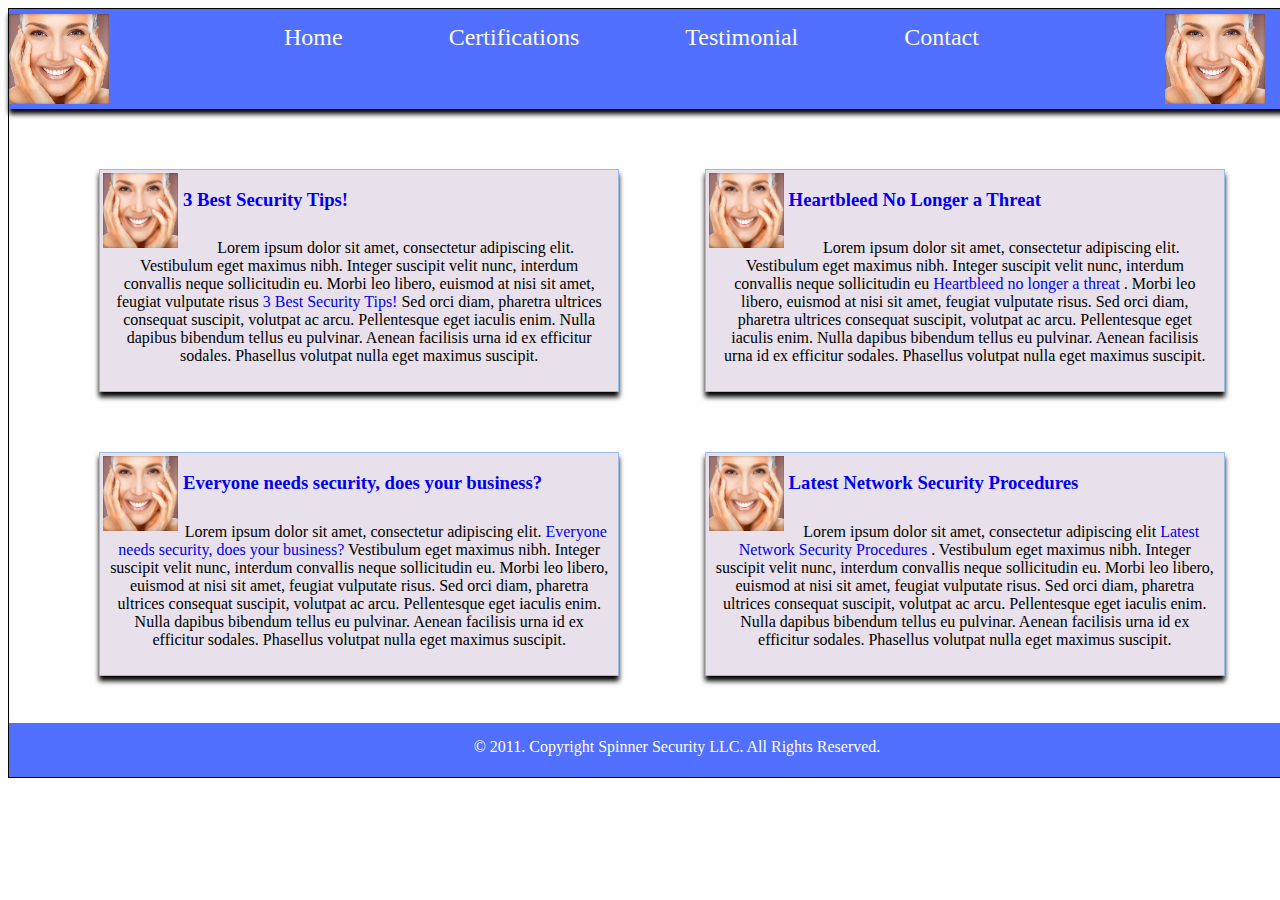
<file: index.html>
<!DOCTYPE html>
<html lang = "en">
<head>
	<meta charset = "UTF-8">
	<meta name = "author" content= "john goure, abdullah alobaidan, saud alshammari, robert meyer">
	<meta name = "description" content = "">
	<meta name = "keyword" content="">
	<link type="text/css" rel="stylesheet" href="css/main.css">
	<title>Spinner Security</title>
</head>
<body>
	<div id="container">
		<nav id = "navigation">
			<header id = "logo">
				<img alt="Spinner Security Logo" src="images/filler.jpg" width="100" height="90">
			</header>
			<ul>
				<li><a href="http://www.spinnersecurity.com" title="Home Page">Home </a></li>
				<li><a href="http://www.spinnersecurity.com/certification.html" title="Certifications">Certifications </a></li>
				<li><a href="http://www.spinnersecurity.com/testimonial.html" title="Testimonials">Testimonial </a></li>
				<li><a href="http://www.spinnersecurity.com/contact.html" title="Contact Us">Contact </a></li>
			</ul>
			<header id = "logo2">
				<img alt="Spinner Security Logo" src="images/filler.jpg" width="100" height="90">
			</header>
		</nav>
		<!-- ADD CONTENT HERE -->
		<div id="articles">
			<article class="blogcolumn1">
				<a href="http://www.spinnersecurity.com/bestsecuritytips.html" title="3 Best Security Tips">
					<img src="images/filler.jpg" alt="Security 101" class="thumbnail">
				</a>
				<h3>
					<a href="http://www.spinnersecurity.com/securitytips.html" title="3 Best Security Tips">3 Best Security Tips!</a>
				</h3>
				<p>
					Lorem ipsum dolor sit amet, consectetur adipiscing elit. Vestibulum eget maximus nibh. Integer suscipit velit nunc, interdum convallis neque sollicitudin eu. Morbi leo libero, euismod at nisi sit amet, feugiat vulputate risus <a href="http://www.spinnersecurity.com/securitytips.html" title="3 Best Security Tips">3 Best Security Tips!</a> Sed orci diam, pharetra ultrices consequat suscipit, volutpat ac arcu. Pellentesque eget iaculis enim. Nulla dapibus bibendum tellus eu pulvinar. Aenean facilisis urna id ex efficitur sodales. Phasellus volutpat nulla eget maximus suscipit.
				</p>
			</article>
			<article class="blogcolumn2">
				<a href="http://www.spinnersecurity.com/hearbleed.html" title="Heartbleed">
					<img src="images/filler.jpg" alt="Heartbleed" class="thumbnail">
				</a>
				<h3>
					<a href="http://www.spinnersecurity.com/hearbleed.html" title="Heartbleed">Heartbleed No Longer a Threat
					</a>
				</h3>
				<p>
					Lorem ipsum dolor sit amet, consectetur adipiscing elit. Vestibulum eget maximus nibh. Integer suscipit velit nunc, interdum convallis neque sollicitudin eu <a href="http://www.spinnersecurity.com/hearbleed.html" title="Heartbleed">Heartbleed no longer a threat
					</a>. Morbi leo libero, euismod at nisi sit amet, feugiat vulputate risus. Sed orci diam, pharetra ultrices consequat suscipit, volutpat ac arcu. Pellentesque eget iaculis enim. Nulla dapibus bibendum tellus eu pulvinar. Aenean facilisis urna id ex efficitur sodales. Phasellus volutpat nulla eget maximus suscipit.
				</p>
			</article>
			<article class="blogcolumn1">
				<a href="http://www.spinnersecurity.com/needsecurity.html" title="Need Security?">
					<img src="images/filler.jpg" alt="Need Security?" class="thumbnail">
				</a>
				<h3>
					<a href="http://www.spinnersecurity.com/needsecurity.html" title="Need Security?">Everyone needs security, does your business?
					</a>
				</h3>
				<p>
					Lorem ipsum dolor sit amet, consectetur adipiscing elit. <a href="http://www.spinnersecurity.com/needsecurity.html" title="Need Security?">Everyone needs security, does your business?
					</a> Vestibulum eget maximus nibh. Integer suscipit velit nunc, interdum convallis neque sollicitudin eu. Morbi leo libero, euismod at nisi sit amet, feugiat vulputate risus. Sed orci diam, pharetra ultrices consequat suscipit, volutpat ac arcu. Pellentesque eget iaculis enim. Nulla dapibus bibendum tellus eu pulvinar. Aenean facilisis urna id ex efficitur sodales. Phasellus volutpat nulla eget maximus suscipit.
				</p>
			</article>
			<article class="blogcolumn2">
				<a href="http://www.spinnersecurity.com/securityprocedures.html" title="Latest Security Procedures">
					<img src="images/filler.jpg" alt="Security 101 pic" class="thumbnail">
				</a>
				<h3>
					<a href="http://www.spinnersecurity.com/securityprocedures.html" title="Latest Security Procedures">Latest Network Security Procedures
					</a>
				</h3>
				<p>
					Lorem ipsum dolor sit amet, consectetur adipiscing elit <a href="http://www.spinnersecurity.com/securityprocedures.html" title="Latest Security Procedures">Latest Network Security Procedures
					</a>. Vestibulum eget maximus nibh. Integer suscipit velit nunc, interdum convallis neque sollicitudin eu. Morbi leo libero, euismod at nisi sit amet, feugiat vulputate risus. Sed orci diam, pharetra ultrices consequat suscipit, volutpat ac arcu. Pellentesque eget iaculis enim. Nulla dapibus bibendum tellus eu pulvinar. Aenean facilisis urna id ex efficitur sodales. Phasellus volutpat nulla eget maximus suscipit.
				</p>
			</article>
		</div>
		<!--END CONTENT HERE-->
		<footer>
			<p>
			&#169; 2011. Copyright Spinner Security LLC. All Rights Reserved.
			</p>
		</footer>
	</div>
</body>
</html>
</file>
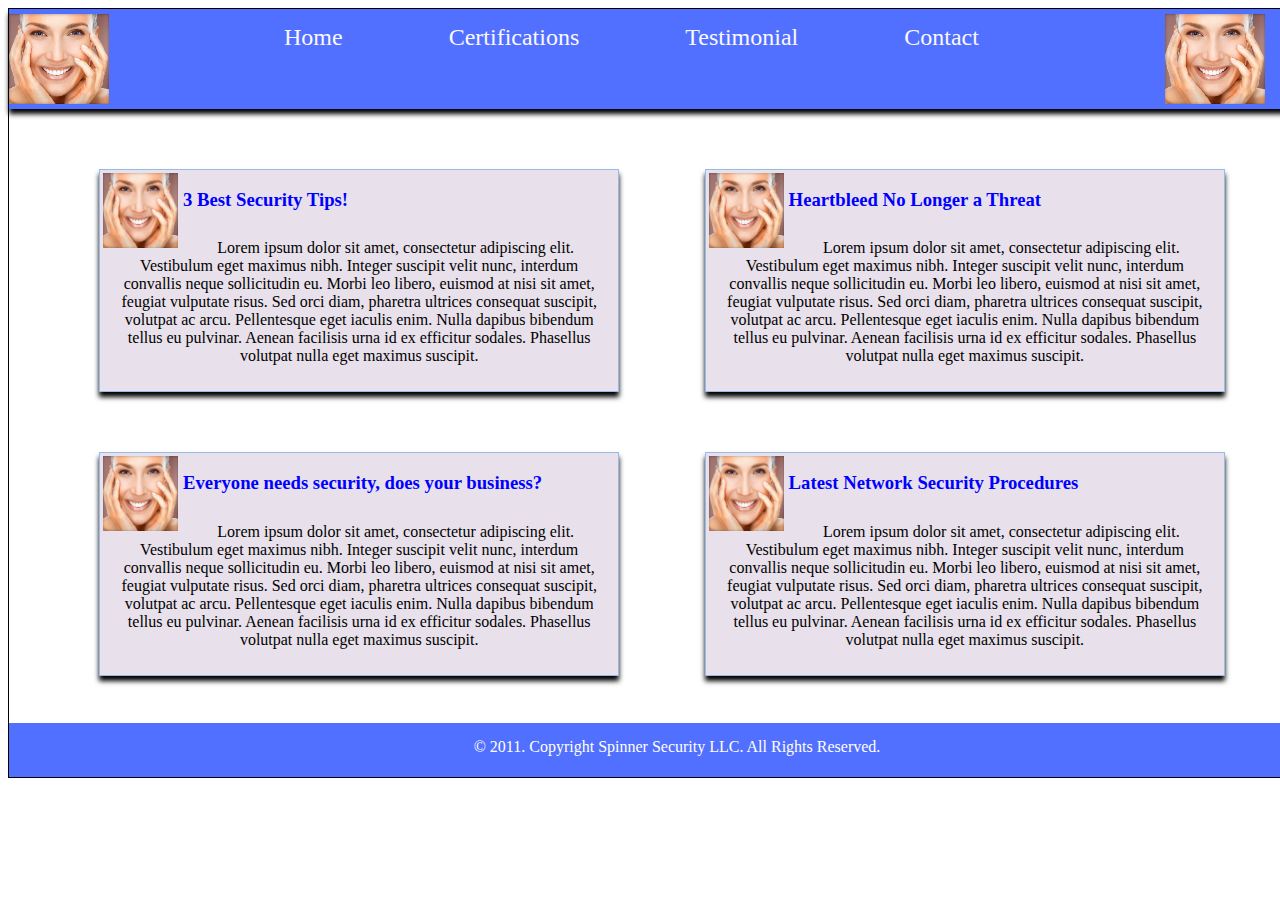
<file: certificates.html>
<!DOCTYPE html>
<html lang = "en">
<head>
	<meta charset = "UTF-8">
	<meta name = "author" content= "john goure, abdullah alobaidan, saud alshammari, robert meyer">
	<meta name = "description" content = "">
	<meta name = "keyword" content="">
	<link type="text/css" rel="stylesheet" href="css/main.css">
	<title>Spinner Security</title>
</head>
<body>
	<div id="container">
		<nav id = "navigation">
			<header id = "logo">
				<img alt="Spinner Security Logo" src="images/filler.jpg" width="100" height="90">
			</header>
			<ul>
				<li><a href="http://www.spinnersecurity.com" title="Home Page">Home </a></li>
				<li><a href="http://www.spinnersecurity.com/certification.html" title="Certifications">Certifications </a></li>
				<li><a href="http://www.spinnersecurity.com/testimonial.html" title="Testimonials">Testimonial </a></li>
				<li><a href="http://www.spinnersecurity.com/contact.html" title="Contact Us">Contact </a></li>
			</ul>
			<header id = "logo2">
				<img alt="Spinner Security Logo" src="images/filler.jpg" width="100" height="90">
			</header>
		</nav>
		<!-- ADD CONTENT HERE -->
		<div id="articles">
			<article class="blogcolumn1">
				<img src="images/filler.jpg" alt="Security 101 pic" class="thumbnail">
				<h3>3 Best Security Tips!</h3>
				<p>
					Lorem ipsum dolor sit amet, consectetur adipiscing elit. Vestibulum eget maximus nibh. Integer suscipit velit nunc, interdum convallis neque sollicitudin eu. Morbi leo libero, euismod at nisi sit amet, feugiat vulputate risus. Sed orci diam, pharetra ultrices consequat suscipit, volutpat ac arcu. Pellentesque eget iaculis enim. Nulla dapibus bibendum tellus eu pulvinar. Aenean facilisis urna id ex efficitur sodales. Phasellus volutpat nulla eget maximus suscipit.
				</p>
			</article>
			<article class="blogcolumn2">
			<img src="images/filler.jpg" alt="Security 101 pic" class="thumbnail">
				<h3>Heartbleed No Longer a Threat</h3>
				<p>
					Lorem ipsum dolor sit amet, consectetur adipiscing elit. Vestibulum eget maximus nibh. Integer suscipit velit nunc, interdum convallis neque sollicitudin eu. Morbi leo libero, euismod at nisi sit amet, feugiat vulputate risus. Sed orci diam, pharetra ultrices consequat suscipit, volutpat ac arcu. Pellentesque eget iaculis enim. Nulla dapibus bibendum tellus eu pulvinar. Aenean facilisis urna id ex efficitur sodales. Phasellus volutpat nulla eget maximus suscipit.
				</p>
			</article>
			<article class="blogcolumn1">
			<img src="images/filler.jpg" alt="Security 101 pic" class="thumbnail">
				<h3>Everyone needs security, does your business?</h3>
				<p>
					Lorem ipsum dolor sit amet, consectetur adipiscing elit. Vestibulum eget maximus nibh. Integer suscipit velit nunc, interdum convallis neque sollicitudin eu. Morbi leo libero, euismod at nisi sit amet, feugiat vulputate risus. Sed orci diam, pharetra ultrices consequat suscipit, volutpat ac arcu. Pellentesque eget iaculis enim. Nulla dapibus bibendum tellus eu pulvinar. Aenean facilisis urna id ex efficitur sodales. Phasellus volutpat nulla eget maximus suscipit.
				</p>
			</article>
			<article class="blogcolumn2">
			<img src="images/filler.jpg" alt="Security 101 pic" class="thumbnail">
				<h3>Latest Network Security Procedures</h3>
				<p>
					Lorem ipsum dolor sit amet, consectetur adipiscing elit. Vestibulum eget maximus nibh. Integer suscipit velit nunc, interdum convallis neque sollicitudin eu. Morbi leo libero, euismod at nisi sit amet, feugiat vulputate risus. Sed orci diam, pharetra ultrices consequat suscipit, volutpat ac arcu. Pellentesque eget iaculis enim. Nulla dapibus bibendum tellus eu pulvinar. Aenean facilisis urna id ex efficitur sodales. Phasellus volutpat nulla eget maximus suscipit.
				</p>
			</article>
		</div>
		<!--END CONTENT HERE-->
		<footer>
			<p>
			&#169; 2011. Copyright Spinner Security LLC. All Rights Reserved.
			</p>
		</footer>
	</div>
</body>
</html>
</file>
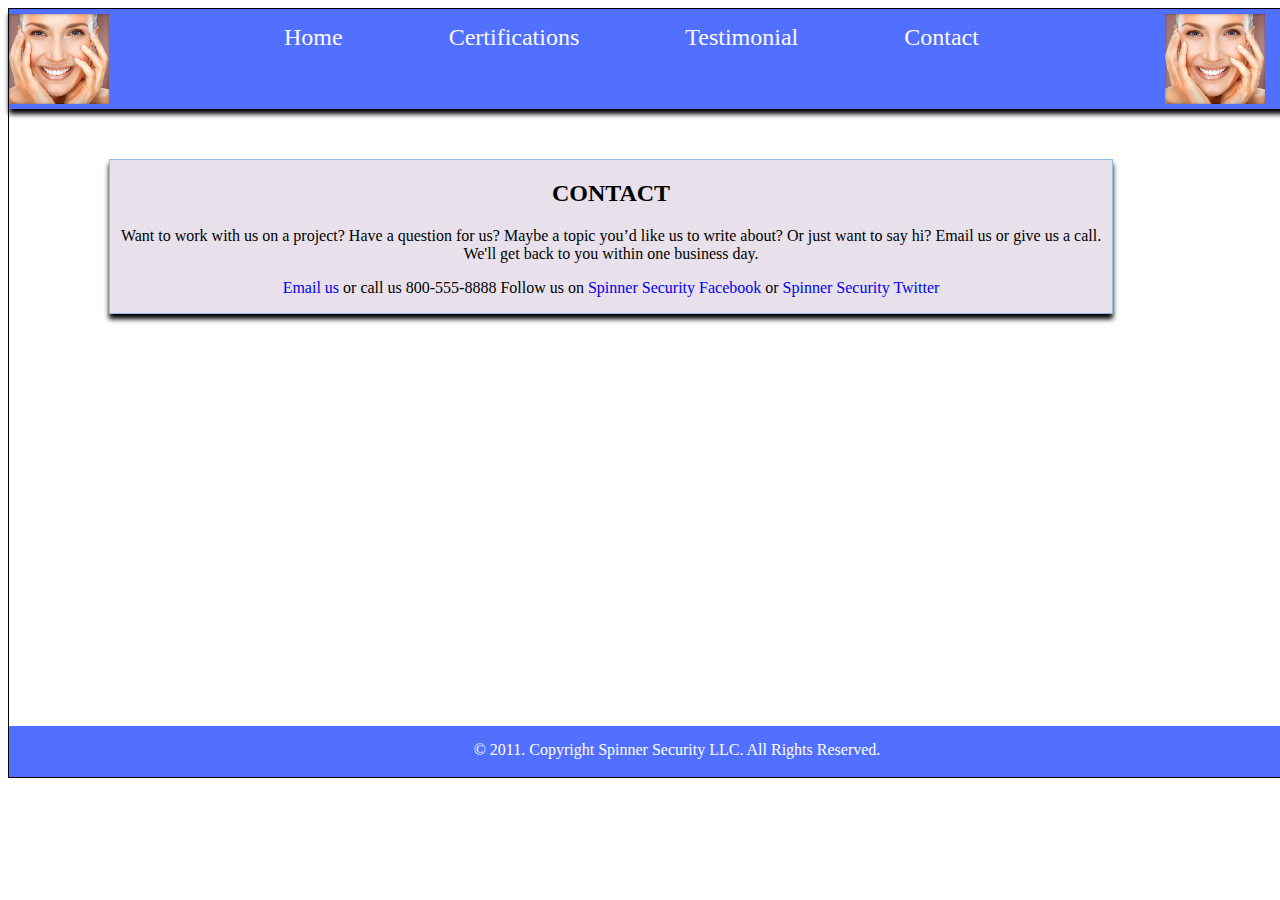
<file: contact.html>
<!DOCTYPE html>
<html lang = "en">
<head>
	<meta charset = "UTF-8">
	<meta name = "author" content= "john goure, abdullah alobaidan, saud alshammari, robert meyer">
	<meta name = "description" content = "">
	<meta name = "keyword" content="">
	<link type="text/css" rel="stylesheet" href="css/main.css">
	<title>Contact</title>
</head>
<body>
	<div id="container">
		<nav id = "navigation">
			<header id = "logo">
				<img alt="Spinner Security Logo" src="images/filler.jpg" width="100" height="90">
			</header>
			<ul>
				<li><a href="http://www.spinnersecurity.com" title="Home Page">Home </a></li>
				<li><a href="http://www.spinnersecurity.com/certification.html" title="Certifications">Certifications </a></li>
				<li><a href="http://www.spinnersecurity.com/testimonial.html" title="Testimonials">Testimonial </a></li>
				<li><a href="http://www.spinnersecurity.com/contact.html" title="Contact Us">Contact </a></li>
			</ul>
			<header id = "logo2">
				<img alt="Spinner Security Logo" src="images/filler.jpg" width="100" height="90">
			</header>
		</nav>
		<!-- ADD CONTENT HERE -->
		<div class="centerbox">
			<h2>CONTACT</h2> 
			<p> Want to work with us on a project? Have a question for us? Maybe a topic you’d like us to write about? Or just want to say hi? Email us or give us a call. We'll get back to you within one business day.
			</p>
			<p>
				<a href="mailto:help.spinner@gmail.com" title="help.spinner@gmail.com">Email us</a> 
			or call us 800-555-8888
			Follow us on <a href="https://www.facebook.com/pages/Spinner-Security/1510654815860185" title="Facebook">Spinner Security Facebook</a>
			or
			<a href="https://twitter.com/Spinnersecurity" title="Twitter">Spinner Security Twitter</a>
			</p>
		</div>
		<!--END CONTENT HERE-->
		<footer id="contactfooter">
			<p>
			&#169; 2011. Copyright Spinner Security LLC. All Rights Reserved.
			</p>
		</footer>
	</div>
</body>
</html>
</file>
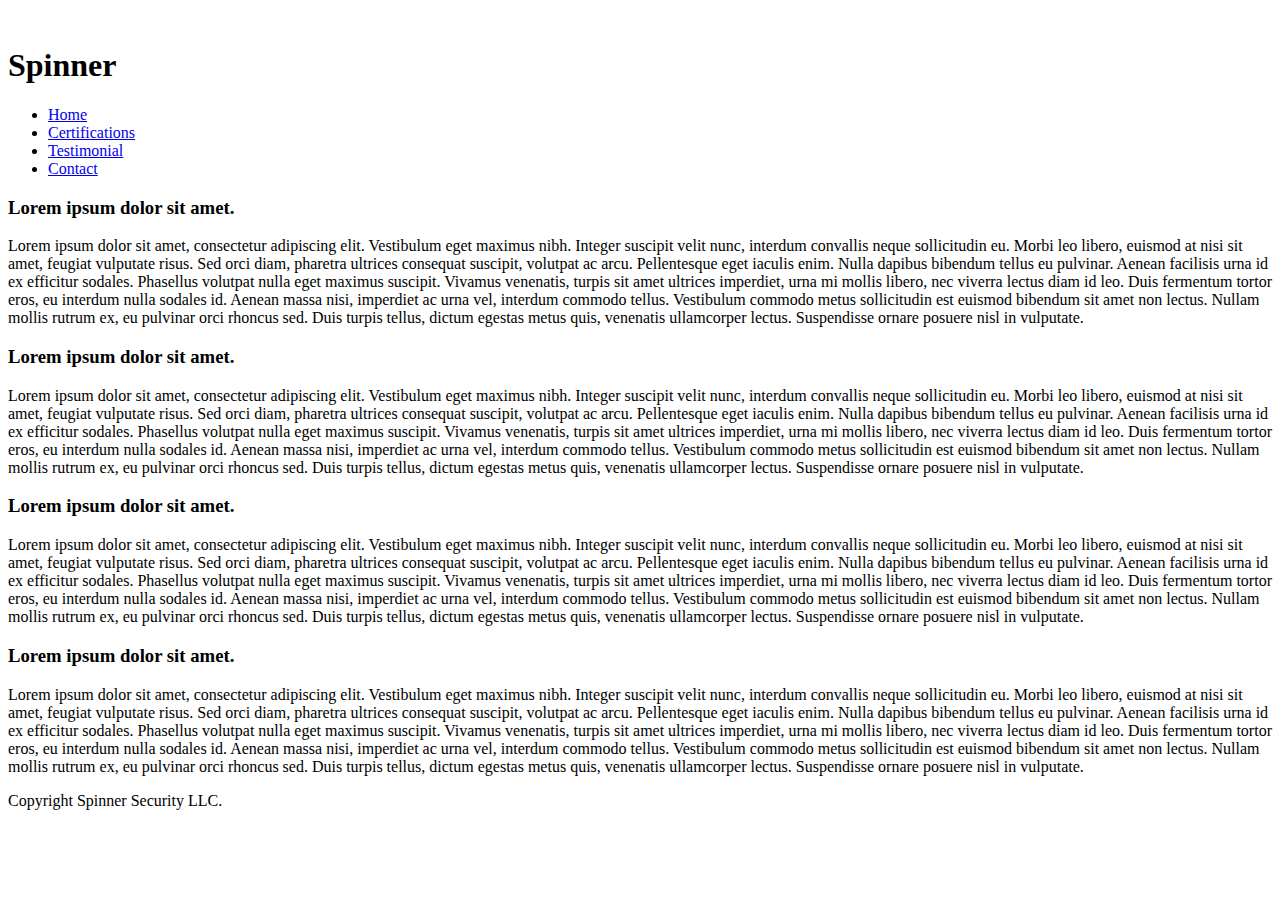
<file: working2.html>
<!DOCTYPE html>
<html lang = "en">
<head>
	<meta charset = "UTF-8">
	<meta name = "author" content= "john goure, abdullah alobaidan, saud alshammari, robert myer">
	<meta name = "description" content = "">
	<meta name = "keyword" content="">
	<link type="text/css" style="stylesheet" href="css/main.css">
	<title>Spinner Security</title>
</head>
<body>
	<div id="container">
		<nav id = "navigation">
			<header id = "logo">
				<img href="http://www.spinnerseecurity.com/images/spinnerlogo.png">
				<h1>Spinner</h1>
			</haeder>
			<ul>
				<li><a href="http://www.spinnersecurity.com title="Home Page">Home</a></li>
				<li><a href="http://www.spinnersecurity.com/certification.html title="Certifications">Certifications</a></li>
				<li><a href="http://www.spinnersecurity.com/testimonial.html title="Testimonials">Testimonial</a></li>
				<li><a href="http://www.spinnersecurity.com/contact.html title="Contact Us">Contact</a></li>
			<ul>
		</nav>
		<article>
			<h3>Lorem ipsum dolor sit amet.</h3>
			<p class = "blog" id="article1">
			Lorem ipsum dolor sit amet, consectetur adipiscing elit. Vestibulum eget maximus nibh. Integer suscipit velit nunc, interdum convallis neque sollicitudin eu. Morbi leo libero, euismod at nisi sit amet, feugiat vulputate risus. Sed orci diam, pharetra ultrices consequat suscipit, volutpat ac arcu. Pellentesque eget iaculis enim. Nulla dapibus bibendum tellus eu pulvinar. Aenean facilisis urna id ex efficitur sodales. Phasellus volutpat nulla eget maximus suscipit. Vivamus venenatis, turpis sit amet ultrices imperdiet, urna mi mollis libero, nec viverra lectus diam id leo. Duis fermentum tortor eros, eu interdum nulla sodales id. Aenean massa nisi, imperdiet ac urna vel, interdum commodo tellus. Vestibulum commodo metus sollicitudin est euismod bibendum sit amet non lectus. Nullam mollis rutrum ex, eu pulvinar orci rhoncus sed. Duis turpis tellus, dictum egestas metus quis, venenatis ullamcorper lectus. Suspendisse ornare posuere nisl in vulputate.
			</p>
		</article>
		<article>
			<h3>Lorem ipsum dolor sit amet.</h3>
			<p class = "blog" id="article2">
			Lorem ipsum dolor sit amet, consectetur adipiscing elit. Vestibulum eget maximus nibh. Integer suscipit velit nunc, interdum convallis neque sollicitudin eu. Morbi leo libero, euismod at nisi sit amet, feugiat vulputate risus. Sed orci diam, pharetra ultrices consequat suscipit, volutpat ac arcu. Pellentesque eget iaculis enim. Nulla dapibus bibendum tellus eu pulvinar. Aenean facilisis urna id ex efficitur sodales. Phasellus volutpat nulla eget maximus suscipit. Vivamus venenatis, turpis sit amet ultrices imperdiet, urna mi mollis libero, nec viverra lectus diam id leo. Duis fermentum tortor eros, eu interdum nulla sodales id. Aenean massa nisi, imperdiet ac urna vel, interdum commodo tellus. Vestibulum commodo metus sollicitudin est euismod bibendum sit amet non lectus. Nullam mollis rutrum ex, eu pulvinar orci rhoncus sed. Duis turpis tellus, dictum egestas metus quis, venenatis ullamcorper lectus. Suspendisse ornare posuere nisl in vulputate.
			</p>
		</article>
		<article>
			<h3>Lorem ipsum dolor sit amet.</h3>
			<p class = "blog" id="article 3">
			Lorem ipsum dolor sit amet, consectetur adipiscing elit. Vestibulum eget maximus nibh. Integer suscipit velit nunc, interdum convallis neque sollicitudin eu. Morbi leo libero, euismod at nisi sit amet, feugiat vulputate risus. Sed orci diam, pharetra ultrices consequat suscipit, volutpat ac arcu. Pellentesque eget iaculis enim. Nulla dapibus bibendum tellus eu pulvinar. Aenean facilisis urna id ex efficitur sodales. Phasellus volutpat nulla eget maximus suscipit. Vivamus venenatis, turpis sit amet ultrices imperdiet, urna mi mollis libero, nec viverra lectus diam id leo. Duis fermentum tortor eros, eu interdum nulla sodales id. Aenean massa nisi, imperdiet ac urna vel, interdum commodo tellus. Vestibulum commodo metus sollicitudin est euismod bibendum sit amet non lectus. Nullam mollis rutrum ex, eu pulvinar orci rhoncus sed. Duis turpis tellus, dictum egestas metus quis, venenatis ullamcorper lectus. Suspendisse ornare posuere nisl in vulputate.
			</p>
		</article>
		<article>
			<h3>Lorem ipsum dolor sit amet.</h3>
			<p class = "blog" id="article 4">
			Lorem ipsum dolor sit amet, consectetur adipiscing elit. Vestibulum eget maximus nibh. Integer suscipit velit nunc, interdum convallis neque sollicitudin eu. Morbi leo libero, euismod at nisi sit amet, feugiat vulputate risus. Sed orci diam, pharetra ultrices consequat suscipit, volutpat ac arcu. Pellentesque eget iaculis enim. Nulla dapibus bibendum tellus eu pulvinar. Aenean facilisis urna id ex efficitur sodales. Phasellus volutpat nulla eget maximus suscipit. Vivamus venenatis, turpis sit amet ultrices imperdiet, urna mi mollis libero, nec viverra lectus diam id leo. Duis fermentum tortor eros, eu interdum nulla sodales id. Aenean massa nisi, imperdiet ac urna vel, interdum commodo tellus. Vestibulum commodo metus sollicitudin est euismod bibendum sit amet non lectus. Nullam mollis rutrum ex, eu pulvinar orci rhoncus sed. Duis turpis tellus, dictum egestas metus quis, venenatis ullamcorper lectus. Suspendisse ornare posuere nisl in vulputate.
			</p>
		</article>
		<footer>
			<p>Copyright Spinner Security LLC.
		</footer>
	</div>
</body>
</html>
</file>
<file: css/main.css>
/*the big page size and appearance*/
#container {
	width:1336px;
	height:768px;
	padding:0;
	margin: 0 auto;
	border: solid 1px #000;
	background-color: #fff;
	font-family: serif, sans-serif, Verdana, "Times New Roman";
	z-index: 0;
}
/*the content boxes*/
#articles {
	width: 1200;
	height: 588px;
	margin: 0px 20px 0px 20px;
	padding:0px;
	/*background-color: #000;*/
	/*border:solid 1px #94bbe9;*/
}

footer {
	width:1336px;
	height: 54px;
	clear: both;
	padding: 0;
	margin: 0 auto;
	background-color: #5270ff;
	color:#ffffff;
	
}

#contactfooter {
	width:1336px;
	height: 51px;
	clear: both;
	padding: 0;
	margin: 0 auto;
	background-color: #5270ff;
	color:#ffffff;
	position:relative;
	bottom: -396px;
}

footer p {
	text-align: center;
	padding: 15px;
}
/*nav unique id*/
#navigation  {
	width: 100%;
	height: 100px;
	background-color: #5270ff;
	margin-bottom: 10px;
	box-shadow: 0px 5px 5px #000;
	-moz-box-shadow: 0px 5px 5px #000;
	-webkit-box-shadow: 0px 5px 5px #000;
	text-align: center;
}
/*nav list display*/
li {
	list-style-type:none;
	display:inline;
}
/*left side header logo*/
#logo {
	width: 60px;
	height: 30px;
	float: left;
	margin: 5px 15px 10px 0px;
	/*box-shadow: 5px 5px 5px #888888;*/
}
/*right side header logo*/
#logo2 {
	width: 60px;
	height: 30px;
	float: right;
	margin: 5px 120px 0px 0px;
	/*this will be the industry certification logo*/
}
/* nav list description - can this be combined with nav info above? */ 
nav ul {
	display:inline;
	text-align: center;
	float: left;
	margin-top: 15px;
	margin-left:110px;
	margin-right:0px;
	font-size: 1.5em;
}

nav li {
	padding: 50px;
}

nav a:link{
	text-decoration: none;
	color:#faf8ff;

}

nav a:active {
	text-decoration: none;
	color:#faf8ff;
	font-weight:bold;
}

nav a:hover {
	text-decoration: none;
	color:#ffffff;
	font-weight:bold;
}

nav a:visited{
	text-decoration: none;
	color:#faf8ff;
}
/*article headings*/
h3 {
	color: #0000ff;
	font-weight: bold;
	text-align:justify;
	margin-right: 10px;
}
/**/

article a:link {
	text-decoration:none;
}

article a:hover {
	text-decoration:underline;
}

article a:visted{
	text-decoration: none;
}

article a:active{
	text-decoration: none;
}
#article {
	width:1336px;
}
/*1st page template left column*/
.blogcolumn1 {
	width: 40%; 
	text-align: center;
	clear:both;
	float:left;
	background-color: #e8e1eb;
	margin: 50px 50px 10px 70px;
	border: solid 1px #94bbe9;
	box-shadow: 5px 5px 2px #666666;
	-moz-box-shadow: 0px 5px 5px #000;
	-webkit-box-shadow: 0px 5px 5px #000;
}
/*1st page template right column*/
.blogcolumn2 {
	width: 40%;
	text-align: center;
	float:right;
	background-color: #e8e1eb;
	margin: 50px 100px 10px 10px;
	border: solid 1px #94bbe9;
	box-shadow: 5px 5px 2px #666666;
	-moz-box-shadow: 0px 5px 5px #000;
	-webkit-box-shadow: 0px 5px 5px #000;
}
/* center content for 2nd page template*/
.centerbox {
	width: 75%;
	text-align: center;
	clear:both;
	background-color: #e8e1eb;
	margin: 50px 100px 10px 100px;
	border: solid 1px #94bbe9;
	box-shadow: 5px 5px 2px #666666;
	-moz-box-shadow: 0px 5px 5px #000;
	-webkit-box-shadow: 0px 5px 5px #000;
}
.centerbox a {
	text-decoration: none;
}

.centerbox a:hover {
	text-decoration:underline;
}

/* space text */
article p{
	padding: 10px;
}
/*align thumbnail image*/
article img {
	float: left;
	}

#sitemap {

}
/*class for div content topic images*/
.thumbnail {
	padding-right: 5px;
	margin: 3px 0px 0px 3px;
	width: 75px;
	height: 75px;
}
/*class for logo image in header */
.largeimage {
	padding-right: 5px;
	margin: 0;
	width: 140px;
	height: 140px;
}
</file>
